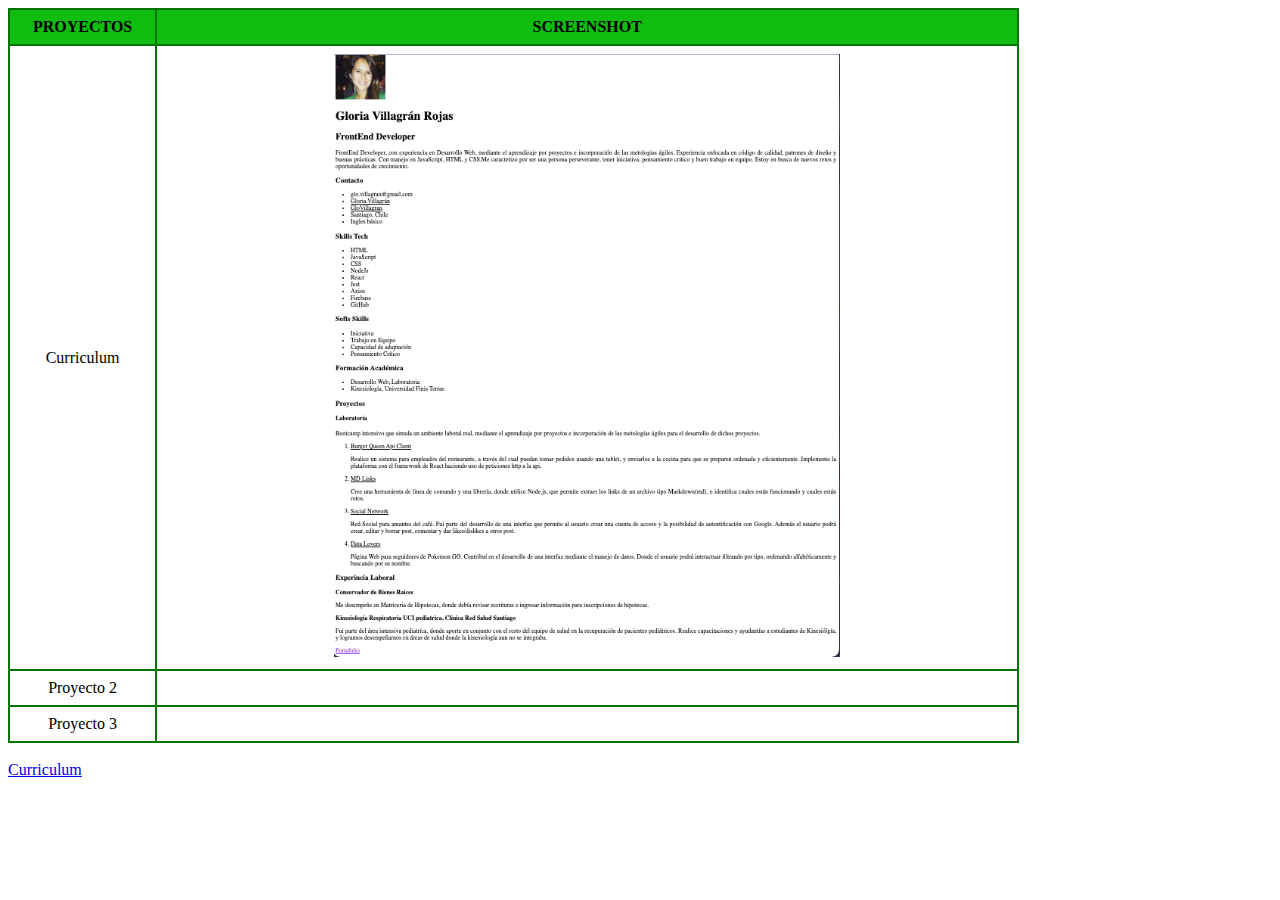
<file: portafolio.html>
<!DOCTYPE html>
<html lang="en">

<head>
    <meta charset="UTF-8">
    <meta http-equiv="X-UA-Compatible" content="IE=edge">
    <meta name="viewport" content="width=device-width, initial-scale=1.0">
    <title>Portafolio Gloria Villagrán</title>
    <style>
        table {
            border-collapse: collapse;
            width: 80%;

        }

        th,
        td {
            border: 2px solid rgb(7, 115, 7);
            padding: 8px;
            text-align: center;
        }

        .cabecera {
            background-color: rgb(14, 189, 14);
        }

        img {
            width: 60%;
            height: 0%;
        }
    </style>
</head>

<body>
    <table>
        <tr>
            <th class="cabecera">PROYECTOS</th>
            <th class="cabecera">SCREENSHOT</th>
        </tr>
        <tr>
            <td>Curriculum</td>
            <td>
                <img src="assets/imgs/CapturaCV.png" alt="capturaCV">
            </td>
        </tr>
        <tr>
            <td>Proyecto 2</td>
            <td></td>
        </tr>
        <tr>
            <td>Proyecto 3</td>
            <td></td>
        </tr>
    </table>
    <br>

    <a href="index.html">Curriculum</a>
</body>

</html>
</file>
